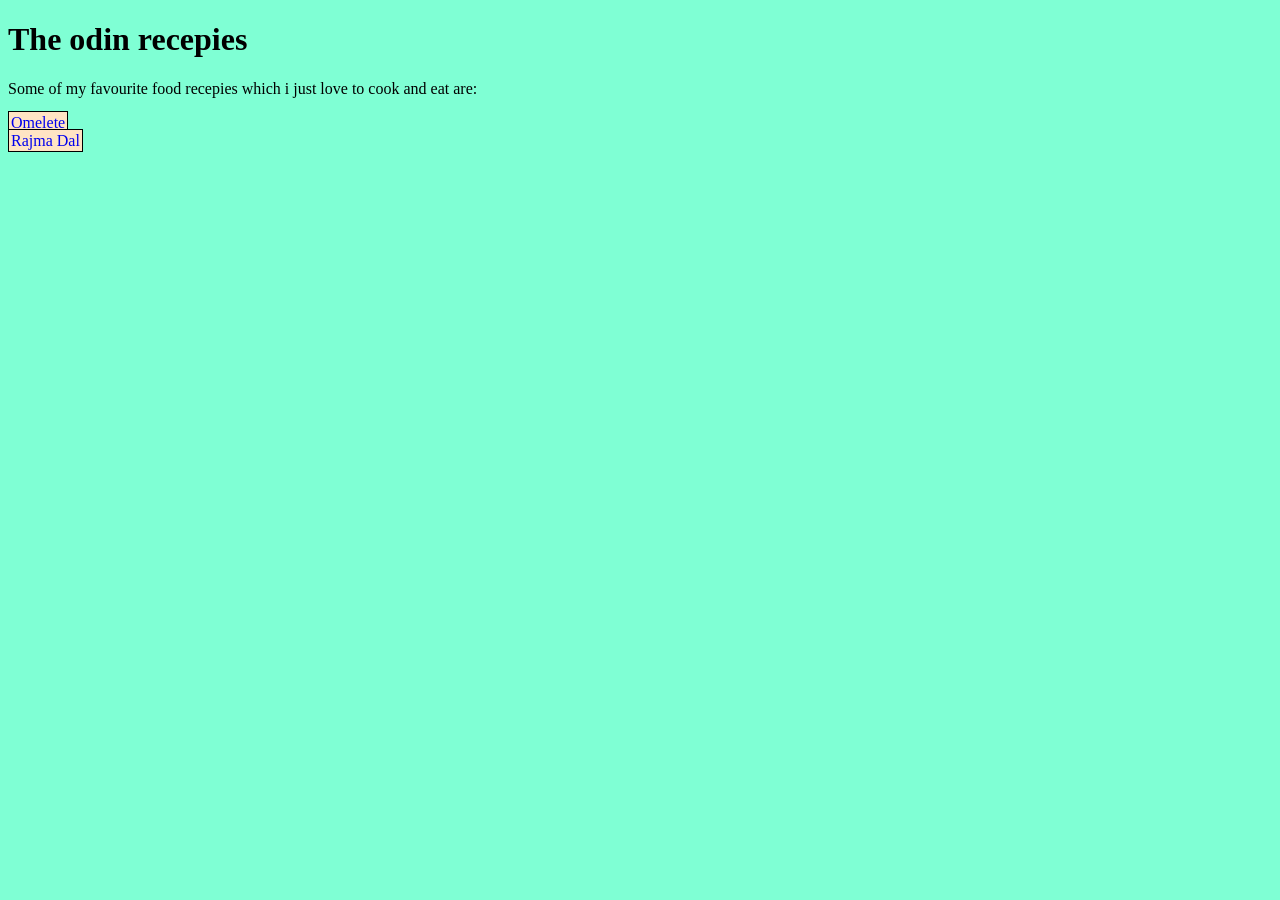
<file: index.html>
<!DOCTYPE html>
<html lang="en">
<head>
    <meta charset="UTF-8">
    <meta name="viewport" content="width=device-width, initial-scale=1.0">
    <title>Document</title>
    <link rel="stylesheet" href="styles/index.css">
</head>
<body>
    <h1>The odin recepies </h1>
    <P>Some of my favourite food recepies which i just love to cook and eat are: </P>
    <a href="recepies/omelete.html">Omelete</a>
    <br>
    <a href="recepies/rajma.html">Rajma Dal</a>
</body>
</html>
</file>
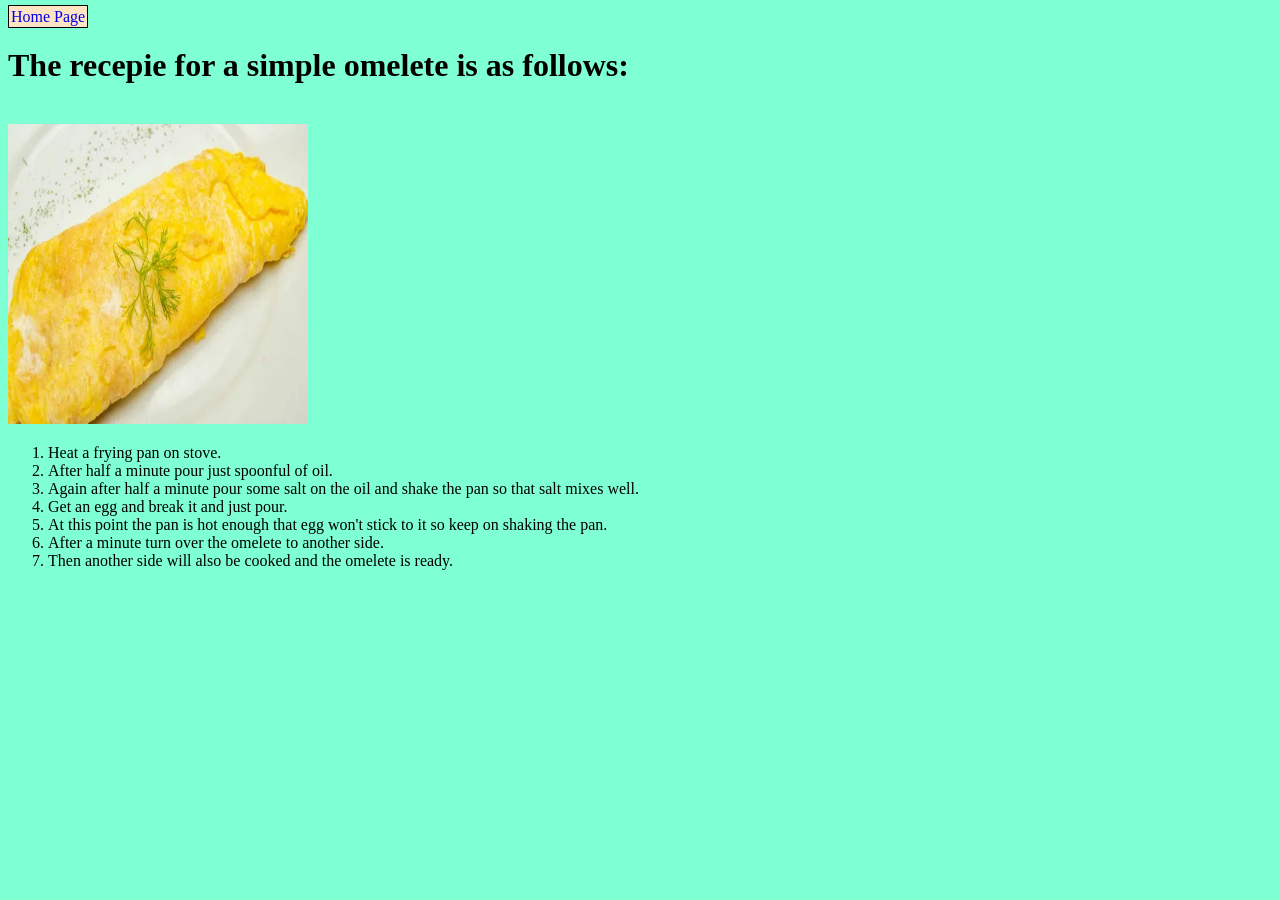
<file: recepies/omelete.html>
<!DOCTYPE html>
<html lang="en">
<head>
    <meta charset="UTF-8">
    <meta name="viewport" content="width=device-width, initial-scale=1.0">
    <title>Omelete</title>
    <link rel="stylesheet" href="../styles/index.css">
</head>
<body>
    <a href="../index.html">Home Page</a>

    <h1>The recepie for a simple omelete is as follows:</h1>
    <br>
    <img src="../images/omelete.png" alt="A picture of Omelete" height="300px" width="300px">
    <ol>
       <li>Heat a frying pan on stove.</li> 
       <li>After half a minute pour just spoonful of oil.</li>
       <li>Again after half a minute pour some salt on the oil and shake the pan so that salt mixes well.</li>
       <li>Get an egg and break it and just pour.</li>
       <li>At this point the pan is hot enough that egg won't stick to it so keep on shaking the pan.</li>
       <li>After a minute turn over the omelete to another side.</li>
       <li>Then another side will also be cooked and the omelete is ready.</li>
    </ol>
</body>
</html>
</file>
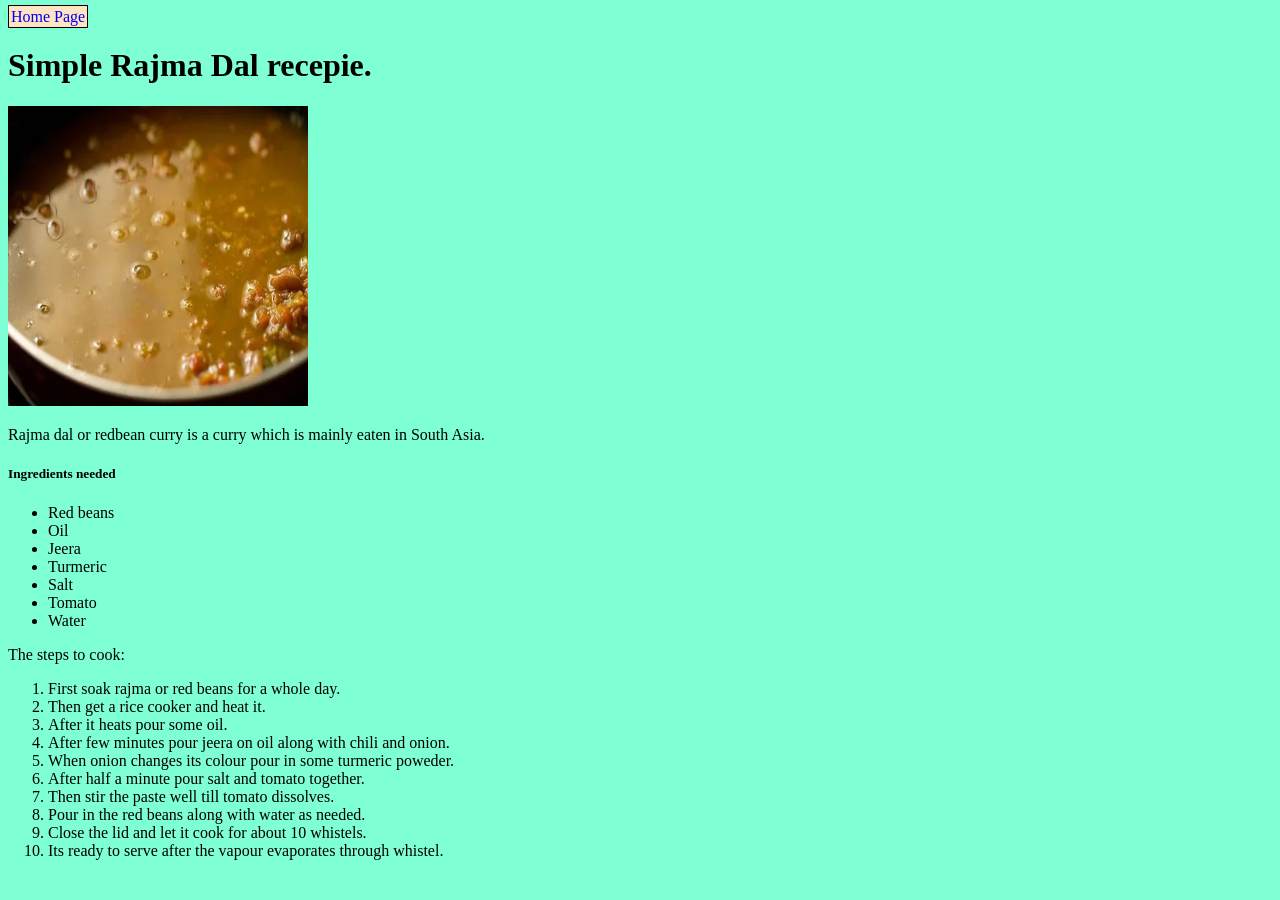
<file: recepies/rajma.html>
<!DOCTYPE html>
<html lang="en">
<head>
    <meta charset="UTF-8">
    <meta name="viewport" content="width=device-width, initial-scale=1.0">
    <title>Rajma</title>
    <link rel="stylesheet" href="../styles/index.css">
</head>
<body>
    <a href="../index.html">Home Page</a>
    <h1>Simple Rajma Dal recepie.</h1>
    <img src="../images/rajma.png" alt="A picture of rajma dal" height="300px" width="300px">
    <p>Rajma dal or redbean curry is a curry which is mainly eaten in South Asia.</p>
    <h5>Ingredients needed</h5>
    <ul>
        <li>Red beans</li>
        <li>Oil</li>
        <li>Jeera</li>
        <li>Turmeric</li>
        <li>Salt</li>
        <li>Tomato</li>
        <li>Water</li>
    </ul>
    <p>The steps to cook:</p>
    <ol>
        <li>First soak rajma or red beans for a whole day.</li>
        <li>Then get a rice cooker and heat it.</li>
        <li>After it heats pour some oil.</li>
        <li>After few minutes pour jeera on oil along with chili and onion.</li>
        <li>When onion changes its colour pour in some turmeric poweder.</li>
        <li>After half a minute pour salt and tomato together.</li>
        <li>Then stir the paste well till tomato dissolves.</li>
        <li>Pour in the red beans along with water as needed.</li>
        <li>Close the lid and let it cook for about 10 whistels.</li>
        <li>Its ready to serve after the vapour evaporates through whistel.</li>
    </ol>
    
</body>
</html>
</file>
<file: styles/index.css>
body{
    background-color: aquamarine;
}
a {
    border: 1px solid black ;
    background-color: bisque;
    text-decoration: none ;
    padding: 2px ; 
   

}
</file>
